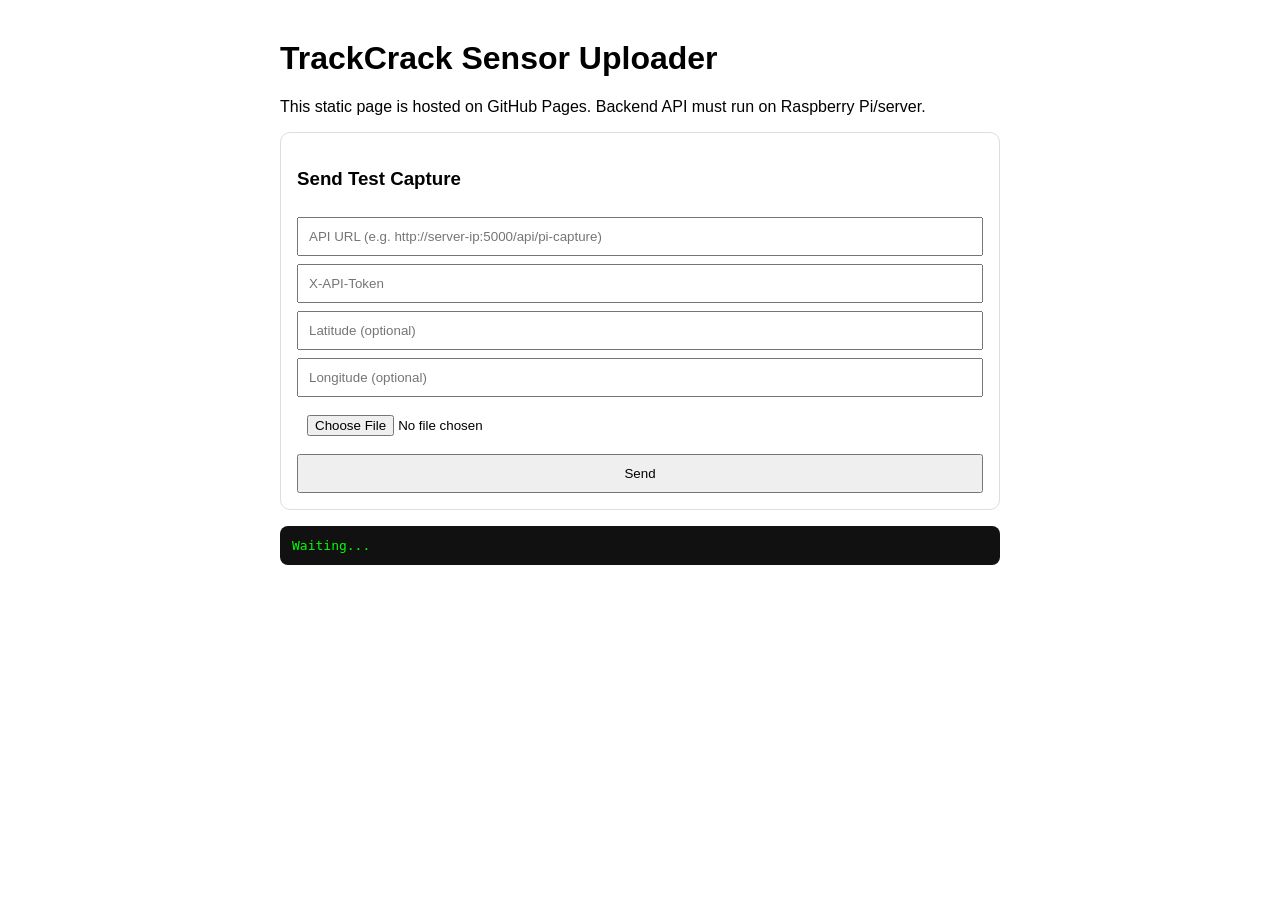
<file: docs/index.html>
<!DOCTYPE html>
<html lang="en">
<head>
  <meta charset="UTF-8" />
  <meta name="viewport" content="width=device-width, initial-scale=1.0" />
  <title>TrackCrack Sensor Uploader</title>
  <style>
    body { font-family: Arial, sans-serif; max-width: 720px; margin: 40px auto; padding: 0 16px; }
    .card { border: 1px solid #ddd; border-radius: 10px; padding: 16px; margin-bottom: 16px; }
    input, button { width: 100%; padding: 10px; margin-top: 8px; box-sizing: border-box; }
    button { cursor: pointer; }
    pre { background: #111; color: #0f0; padding: 12px; border-radius: 8px; overflow-x: auto; }
  </style>
</head>
<body>
  <h1>TrackCrack Sensor Uploader</h1>
  <p>This static page is hosted on GitHub Pages. Backend API must run on Raspberry Pi/server.</p>

  <div class="card">
    <h3>Send Test Capture</h3>
    <input id="apiUrl" placeholder="API URL (e.g. http://server-ip:5000/api/pi-capture)" />
    <input id="token" placeholder="X-API-Token" />
    <input id="lat" placeholder="Latitude (optional)" />
    <input id="lon" placeholder="Longitude (optional)" />
    <input id="image" type="file" accept="image/*" />
    <button onclick="sendCapture()">Send</button>
  </div>

  <pre id="out">Waiting...</pre>

  <script>
    async function sendCapture() {
      const apiUrl = document.getElementById("apiUrl").value.trim();
      const token = document.getElementById("token").value.trim();
      const lat = document.getElementById("lat").value.trim();
      const lon = document.getElementById("lon").value.trim();
      const file = document.getElementById("image").files[0];
      const out = document.getElementById("out");

      if (!apiUrl || !token || !file) {
        out.textContent = "API URL, token and image are required.";
        return;
      }

      const form = new FormData();
      form.append("image", file);
      form.append("ir_triggered", "true");
      form.append("description", "Manual test from GitHub Pages");
      if (lat && lon) {
        form.append("latitude", lat);
        form.append("longitude", lon);
      }

      try {
        const res = await fetch(apiUrl, {
          method: "POST",
          headers: { "X-API-Token": token },
          body: form
        });
        const json = await res.json();
        out.textContent = JSON.stringify(json, null, 2);
      } catch (err) {
        out.textContent = "Request failed: " + err;
      }
    }
  </script>
</body>
</html>
</file>
